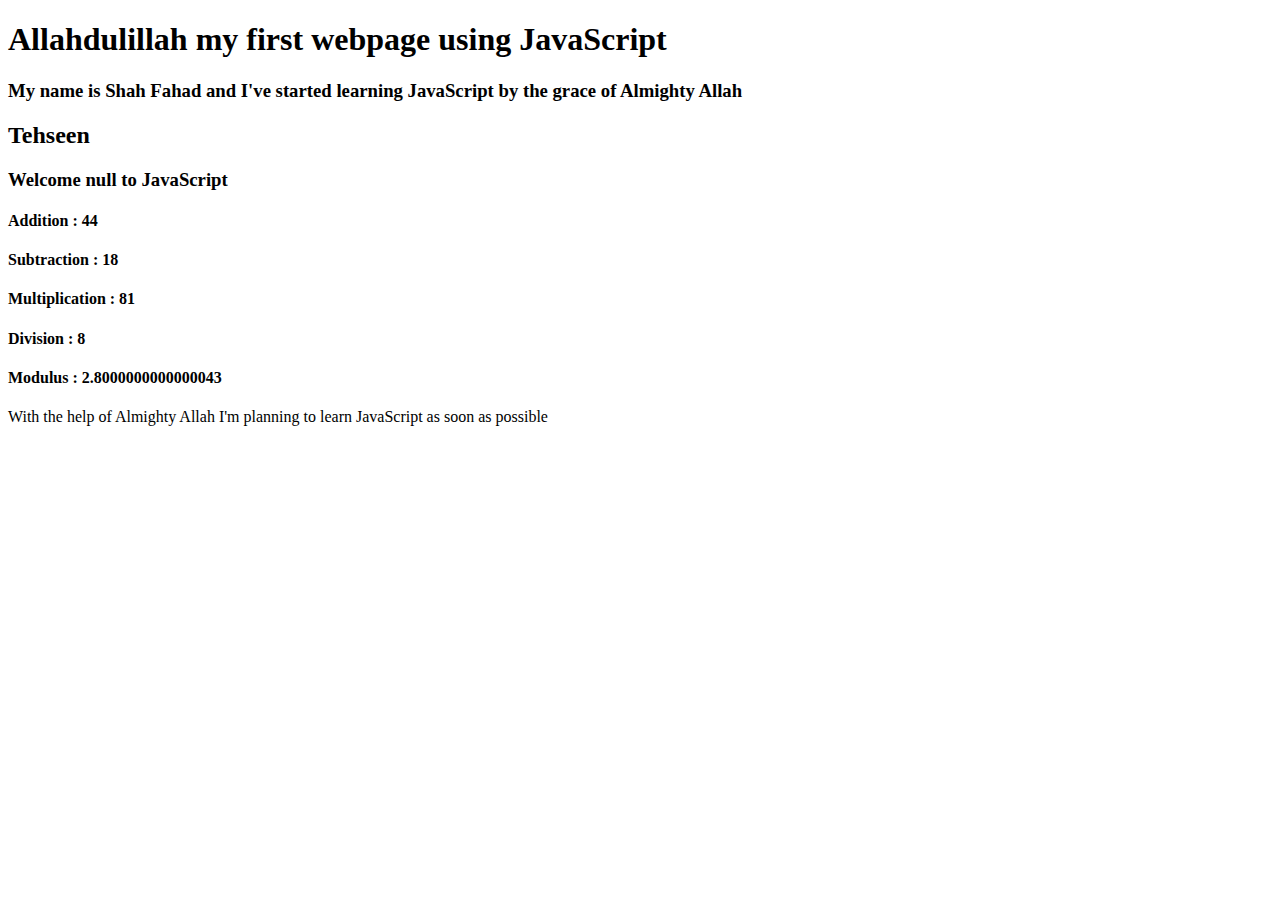
<file: 10th/index.html>
<!DOCTYPE html>
<html lang="en">
  <head>
    <meta charset="UTF-8" />
    <meta name="viewport" content="width=device-width, initial-scale=1.0" />
    <title>Introduction To JavaScript</title>
  </head>
  <body>
    <h1 id="heading">Introduction To JavaScript</h1>
    <h3 id="h3"></h3>

    <h2 id="h2"></h2>
    <h3 id="h4"></h3>

    <h4 id="addition"></h4>
    <h4 id="subtraction"></h4>
    <h4 id="multiplication"></h4>
    <h4 id="division"></h4>
    <h4 id="modulus"></h4>

    <script src="index.js"></script>
  </body>
</html>
</file>
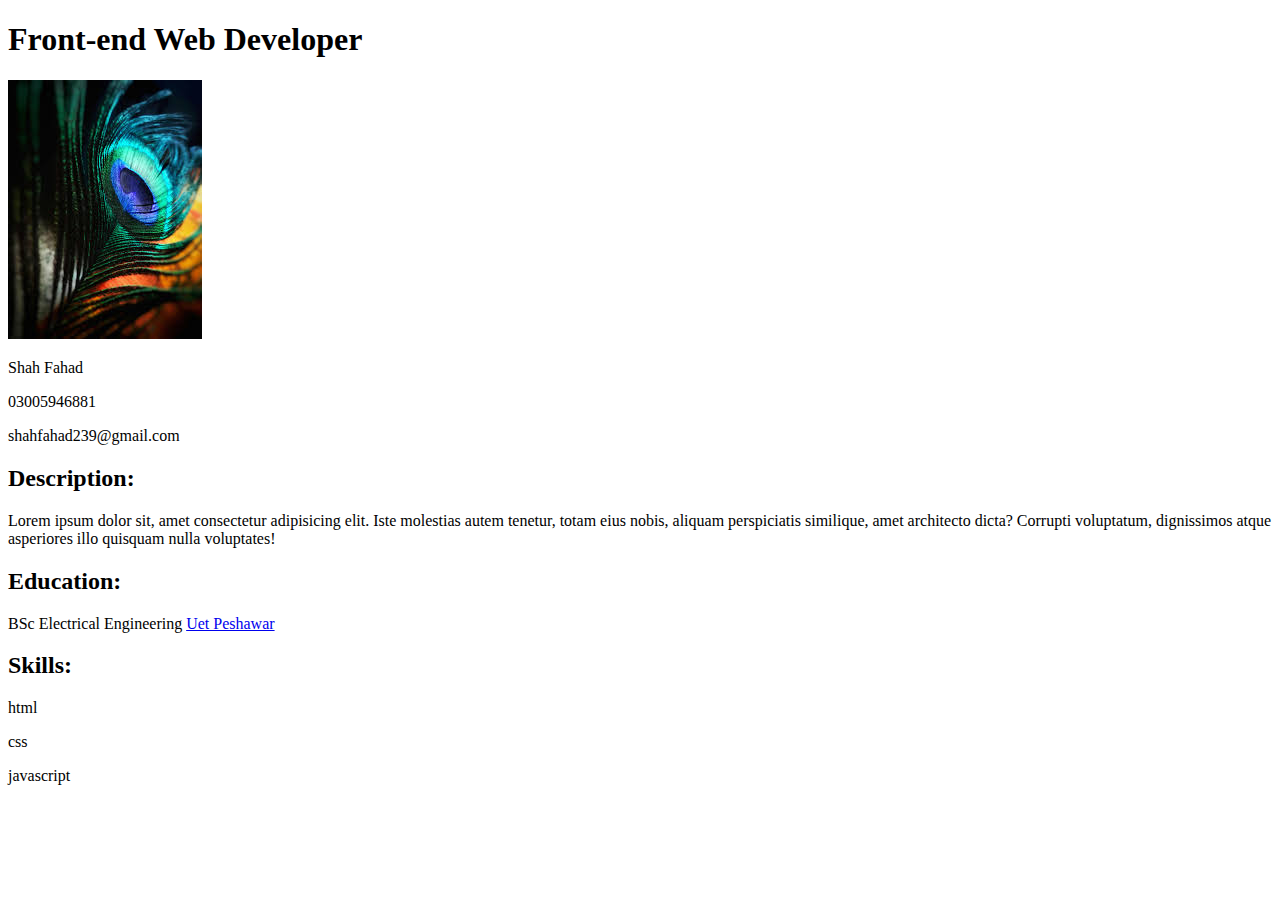
<file: 1st/index.html>
<!DOCTYPE html>
<html lang="en">
<head>
    <meta charset="UTF-8">
    <meta name="viewport" content="width=device-width, initial-scale=1.0">
    <title>My Resume</title>
   
</head>
<body>
    <h1>Front-end Web Developer</h1>
     <img src="[data-uri]" alt="Image Broken">
<p>Shah Fahad</p>
<p>03005946881</p>
<p>shahfahad239@gmail.com</p>
<h2>Description:</h2>
<p>Lorem ipsum dolor sit, amet consectetur adipisicing elit. Iste molestias autem tenetur, totam eius nobis, aliquam perspiciatis similique, amet architecto dicta? Corrupti voluptatum, dignissimos atque asperiores illo quisquam nulla voluptates!</p>
<h2>Education:</h2>
<p>BSc Electrical Engineering               <a href="https://www.uetpeshawar.edu.pk/" target="_blank">Uet Peshawar</a></p>
<h2>Skills:</h2>
<p>html</p>
<p>css</p>
<p>javascript</p>
</body>
</html>
</file>
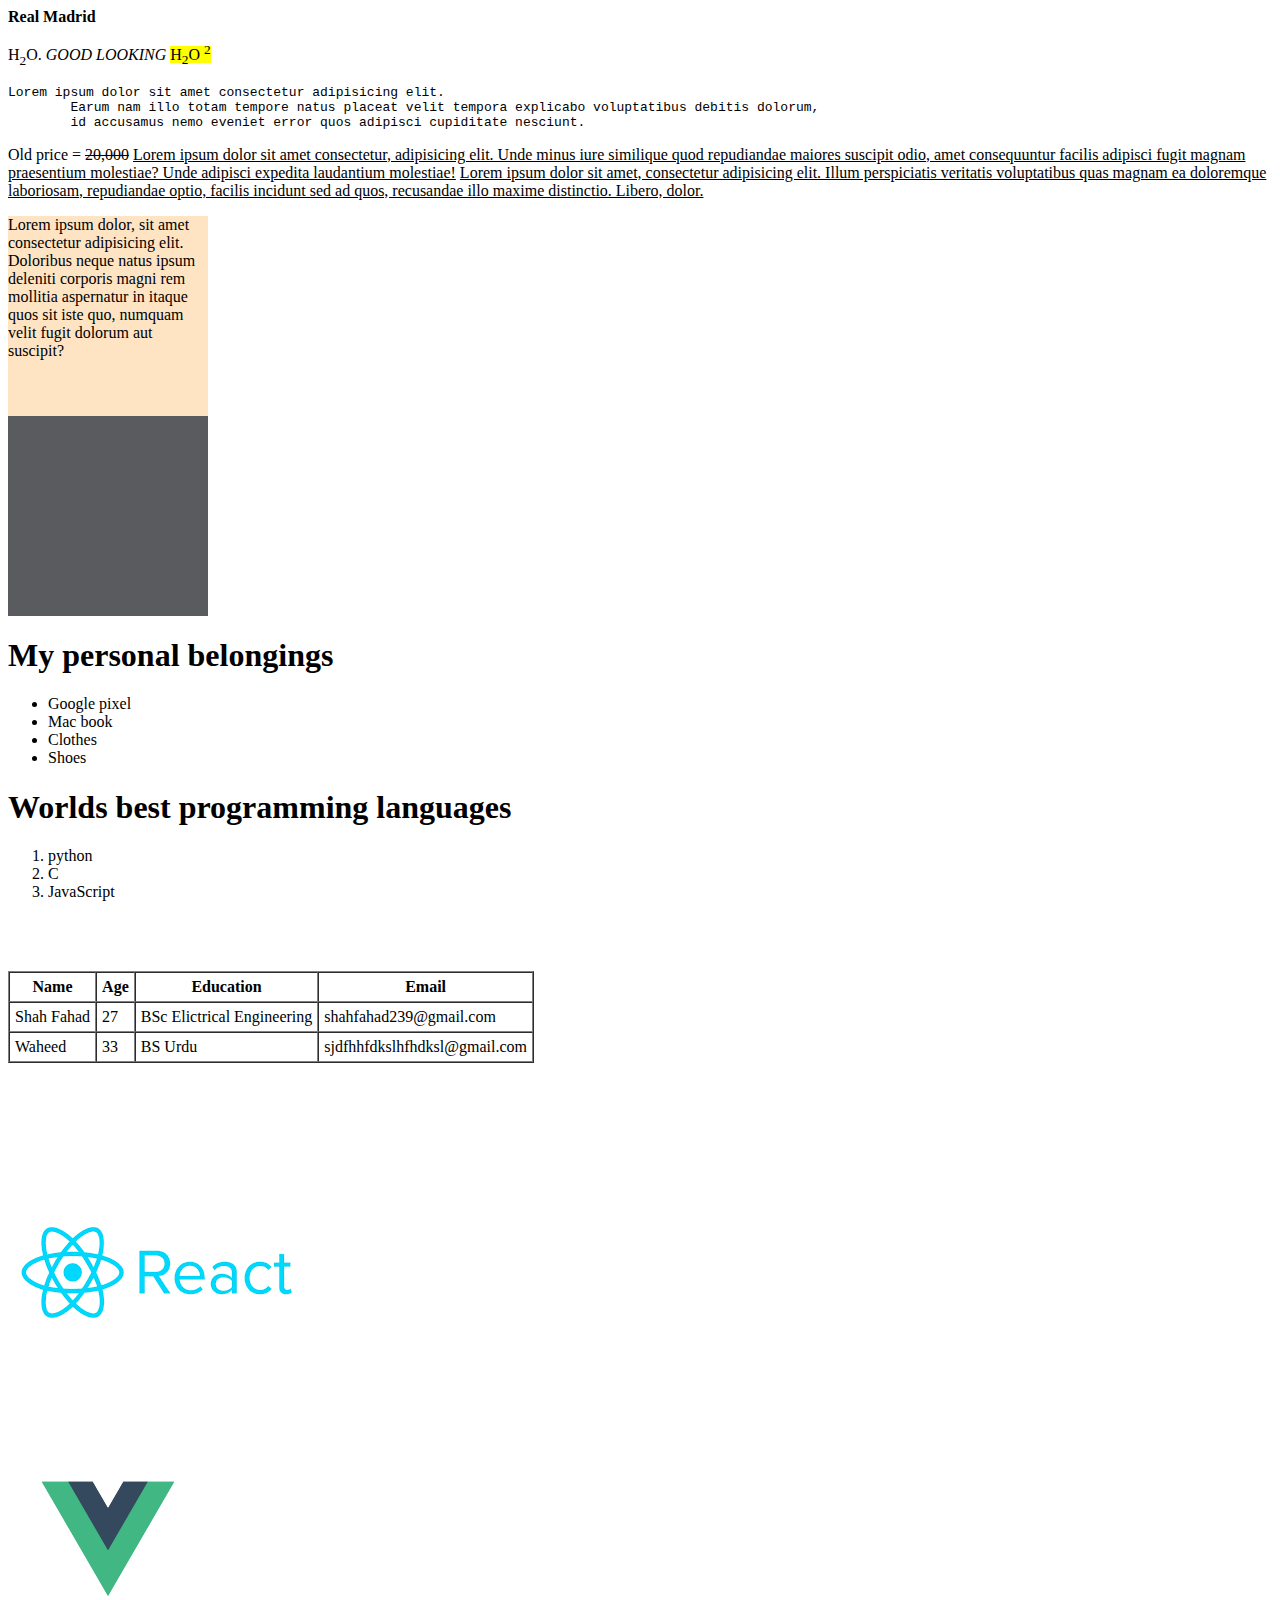
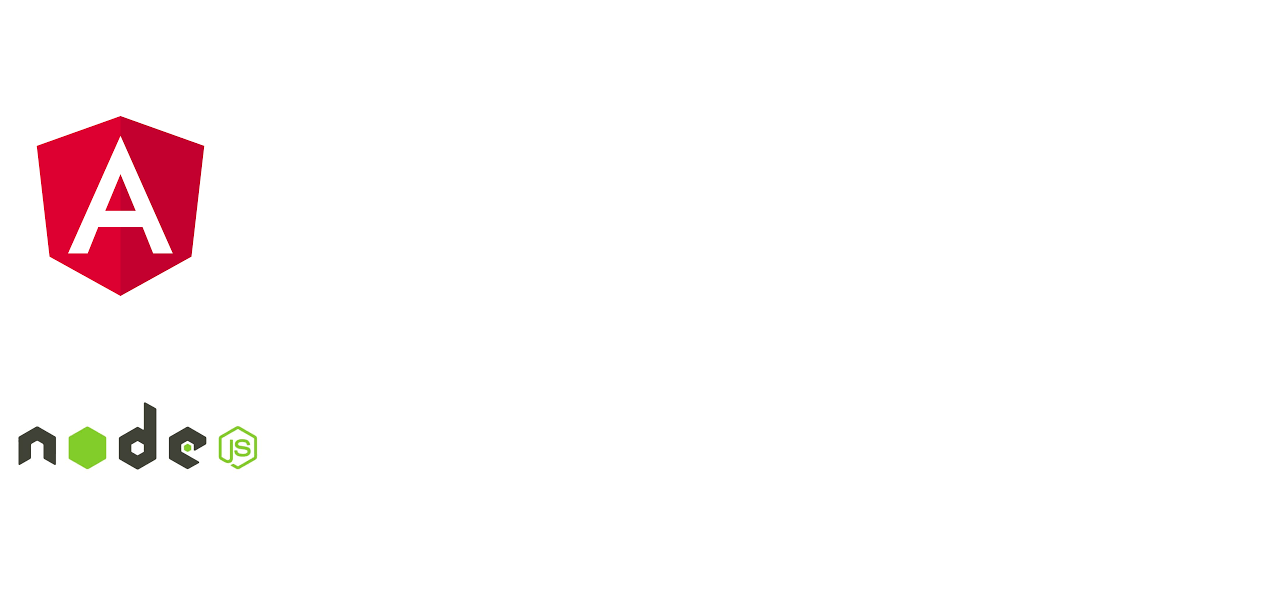
<file: 2nd/index.html>
<!DOCTYPE html>
<html lang="en">
<head>
    <meta charset="UTF-8">
    <meta name="viewport" content="width=device-width, initial-scale=1.0">
    <title>Document</title>
</head>
<body>
    <b>Real Madrid</b>
    <p>H<sub>2</sub>O. <i>GOOD LOOKING</i>
    <mark>H<sub>2</sub>O <sup>2</sup></mark></p>
    <p><pre>Lorem ipsum dolor sit amet consectetur adipisicing elit. 
        Earum nam illo totam tempore natus placeat velit tempora explicabo voluptatibus debitis dolorum, 
        id accusamus nemo eveniet error quos adipisci cupiditate nesciunt.</pre></p>
        <p>Old price = <del>20,000</del> <ins>Lorem ipsum dolor sit amet consectetur, adipisicing elit. Unde minus iure similique quod repudiandae maiores suscipit odio, amet consequuntur facilis adipisci fugit magnam praesentium molestiae? Unde adipisci expedita laudantium molestiae!</ins>
        <u>Lorem ipsum dolor sit amet, consectetur adipisicing elit. Illum perspiciatis veritatis voluptatibus quas magnam ea doloremque laboriosam, repudiandae optio, facilis incidunt sed ad quos, recusandae illo maxime distinctio. Libero, dolor.</u></p>
        <div style="background-color: bisque; height: 200px; width: 200px; ">
            <p>Lorem ipsum dolor, sit amet consectetur adipisicing elit. Doloribus neque natus ipsum deleniti corporis magni rem mollitia aspernatur in itaque quos sit iste quo, numquam velit fugit dolorum aut suscipit?</p>

        </div>
        <div style="background-color: rgb(90, 91, 95); height:200px ; width: 200px;">

        </div>
        <h1>My personal belongings</h1>
        <ul>
            <li>Google pixel</li>
            <li>Mac book</li>
            <li>Clothes</li>
            <li>Shoes</li>
        </ul>
        <h1>
            Worlds best programming languages
        </h1>
        <ol>
            <li>python</li>
            <li>C</li>
            <li>JavaScript</li>
        </ol>
        <br><br><br>
<table border="1px" cellspacing="0" cellpadding="5px">
    <thead>
        <tr>
            
      <th>Name</th>
      <th>Age</th>
      <th>Education</th>
      <th>Email</th>
    
        </tr>
    </thead >
    <tr>
    
        
       <td>Shah Fahad</td> 
       <td>27</td> 
       <td>BSc Elictrical Engineering</td> 
       <td>shahfahad239@gmail.com</td> 
        

    
    </tr>

    <tr>
        <td>Waheed</td>
        <td>33</td>
        <td>BS Urdu</td>
        <td>sjdfhhfdkslhfhdksl@gmail.com</td>
    </tr>
</table>







        <br><br><br><br><br><br><br>

        <div style="width: 250px; height: 250px;">
            <a href="https://react.dev">
           <img src="[data-uri]" alt="react">
           </a>
        
        </div>
        <div style="width: 250px; height: 250px;">
            <img src="[data-uri]" alt="">
        </div>
        <div style="width: 250px; height: 250px;">
            <img src="[data-uri]" alt="">
        </div>
        <div style="height: 250px; width:250px ;">
           <img src="[data-uri]" alt="">
        </div>
</body>
</html>
</file>
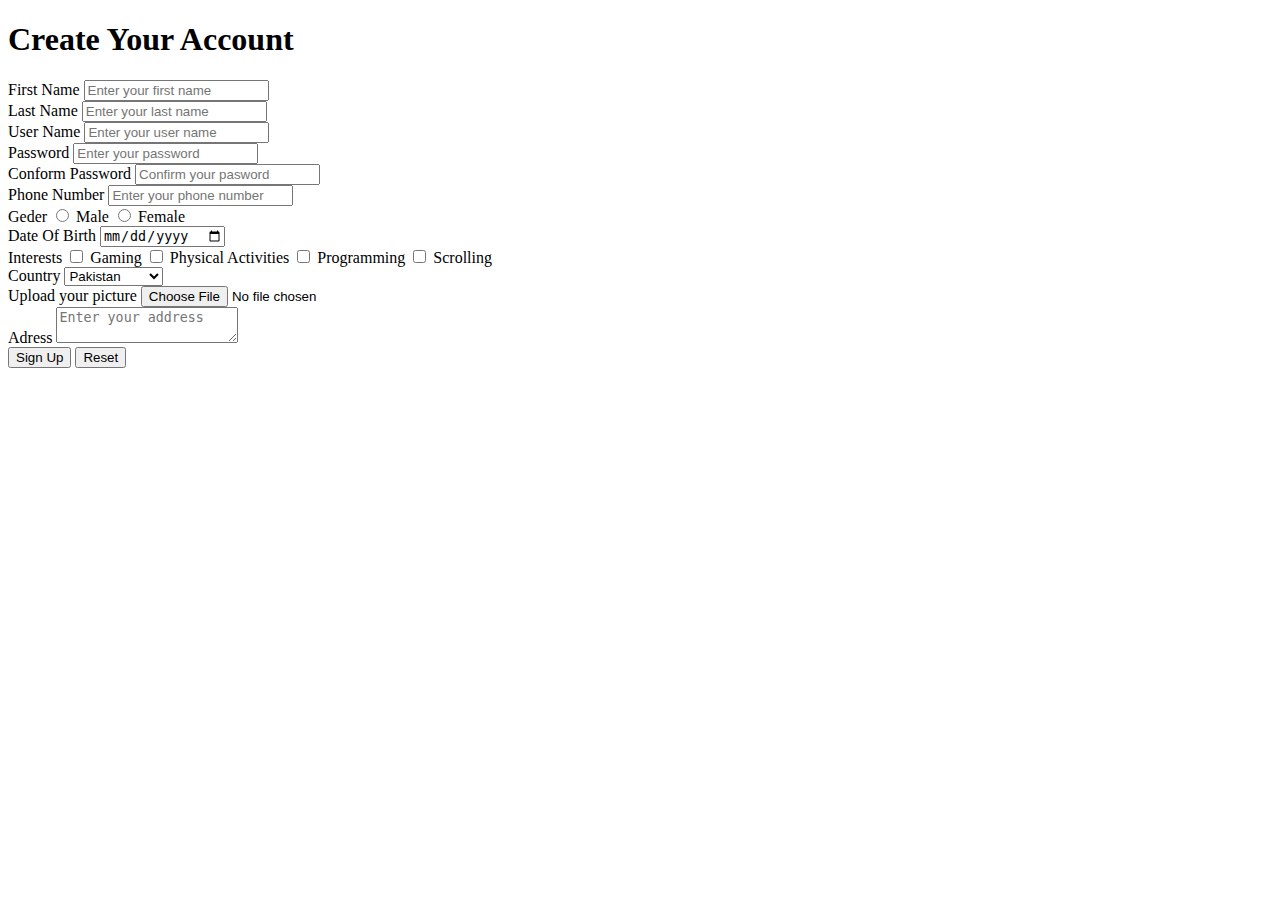
<file: 3rd/index.html>
<!DOCTYPE html>
<html lang="en">
<head>
    <meta charset="UTF-8">
    <meta name="viewport" content="width=device-width, initial-scale=1.0">
    <title>3rd Practice Project</title>
</head>
<body>
    <h1>Create Your Account</h1>
<form action="">
    <div>
        <label for="">First Name</label>
        <input type="text" name="first name" id="first name" placeholder="Enter your first name ">
    </div>
    <div>
        <label for="last name">Last Name</label>
        <input type="text" name="last name" id="last name" placeholder="Enter your last name">
    </div>
    <div>
        <label for="user name">User Name</label>
        <input type="text" name="user name" id="user name" placeholder="Enter your user name">
    </div>
    <div>
        <label for="password">Password</label>
        <input type="password" name="password" id="password" placeholder="Enter your password">
    </div>
    <div>
        <label for="confirm password">Conform Password</label>
        <input type="password" name="confirm password" id="confirm password" placeholder="Confirm your pasword">
    </div>
    <div>
        <label for="number">Phone Number</label>
        <input type="number" name="number" id="number" placeholder="Enter your phone number">
    </div>
    <div>
        <label for="gender">Geder</label>
        <input type="radio" name="gender" id="gender"> <label for="">Male</label>
        <input type="radio" name="gender" id="gender"> <label for="">Female</label>
    </div>
    <div>
        <label for="dob">Date Of Birth</label>
        <input type="date" name="dob" id="dob">
    </div>
    <div>
        <label for="interest">Interests</label>
        <input type="checkbox" name="interest" id="interest"> <label for="">Gaming</label>
         <input type="checkbox" name="interest" id="interest"> <label for="">Physical Activities</label>
          <input type="checkbox" name="interest" id="interest"> <label for="">Programming</label>
           <input type="checkbox" name="interest" id="interest"> <label for="">Scrolling</label>
    </div>
    <div>
        <label for="country">Country</label>
        <select name="country" id="counrty">
            <option value="">Pakistan</option>
            <option value="">Turkey</option>
            <option value="">Saudi Arabia</option>
            <option value="">Palestine</option>
            <option value="">Kuwait</option>
        </select>
    </div>
    <div>
        <label for="profile pic">Upload your picture</label>
        <input type="file" name="profile pic" id="profile pic">
    </div>
    <div>
        <label for="adress">Adress</label>
        <textarea name="address" id="address" placeholder="Enter your address"></textarea>
    </div>

    <button value="submit">Sign Up</button>
    <input type="reset" value="Reset">
    </form>
</body>
</html>
</file>
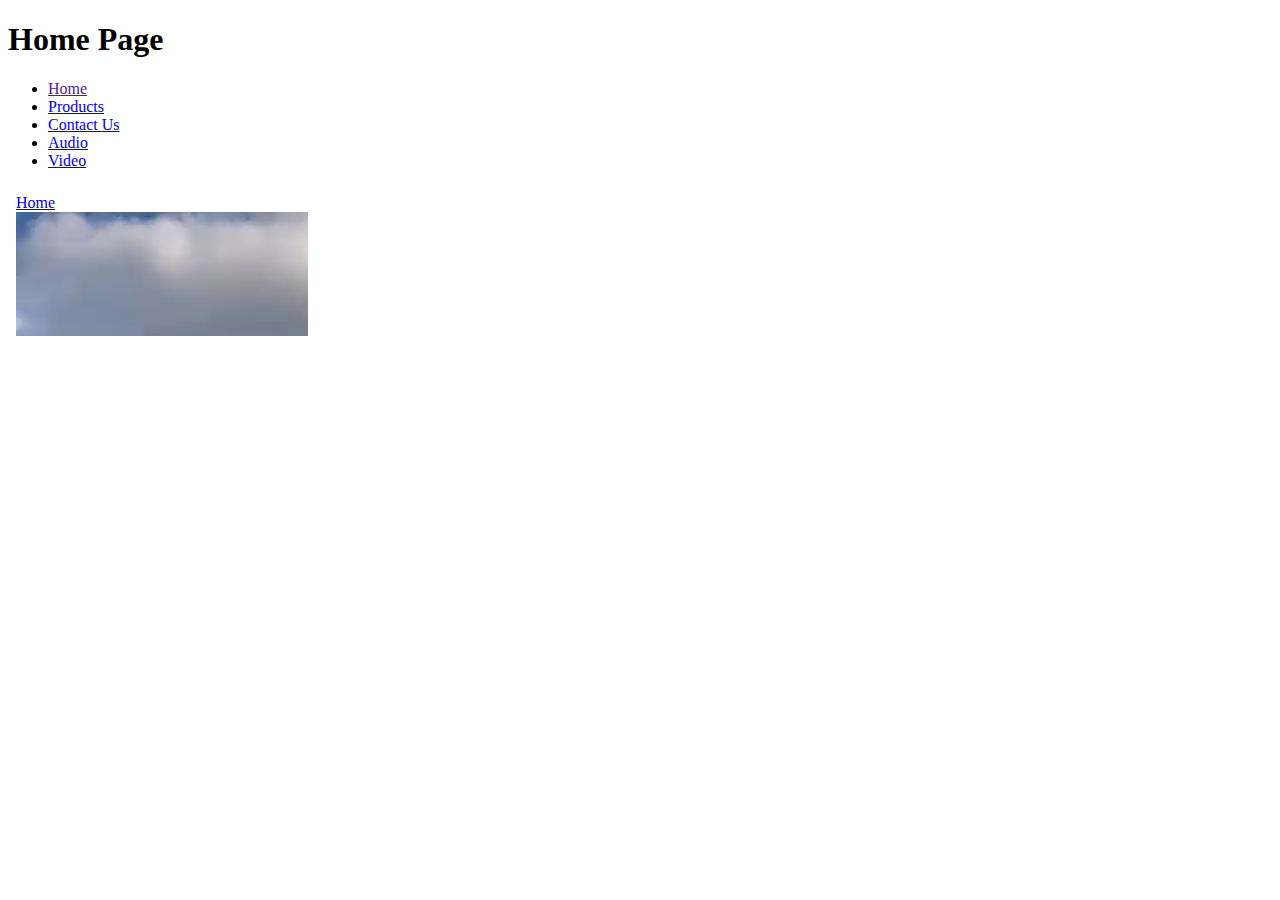
<file: 4th/index.html>
<!DOCTYPE html>
<html lang="en">
<head>
    <meta charset="UTF-8">
    <meta name="viewport" content="width=device-width, initial-scale=1.0">
    <title>Html tags</title>
</head>
<body>
    <h1>Home Page</h1>

    <ul>
        <li><a href="">Home</a></li>
        <li><a href="product.html">Products</a></li>
        <li><a href="Contact.html">Contact Us</a></li>
        <li><a href="audio.html">Audio</a></li>
        <li><a href="video.html">Video</a></li>
    </ul>

    <iframe src="video.html" frameborder="0"></iframe>

</body>
</html>
</file>
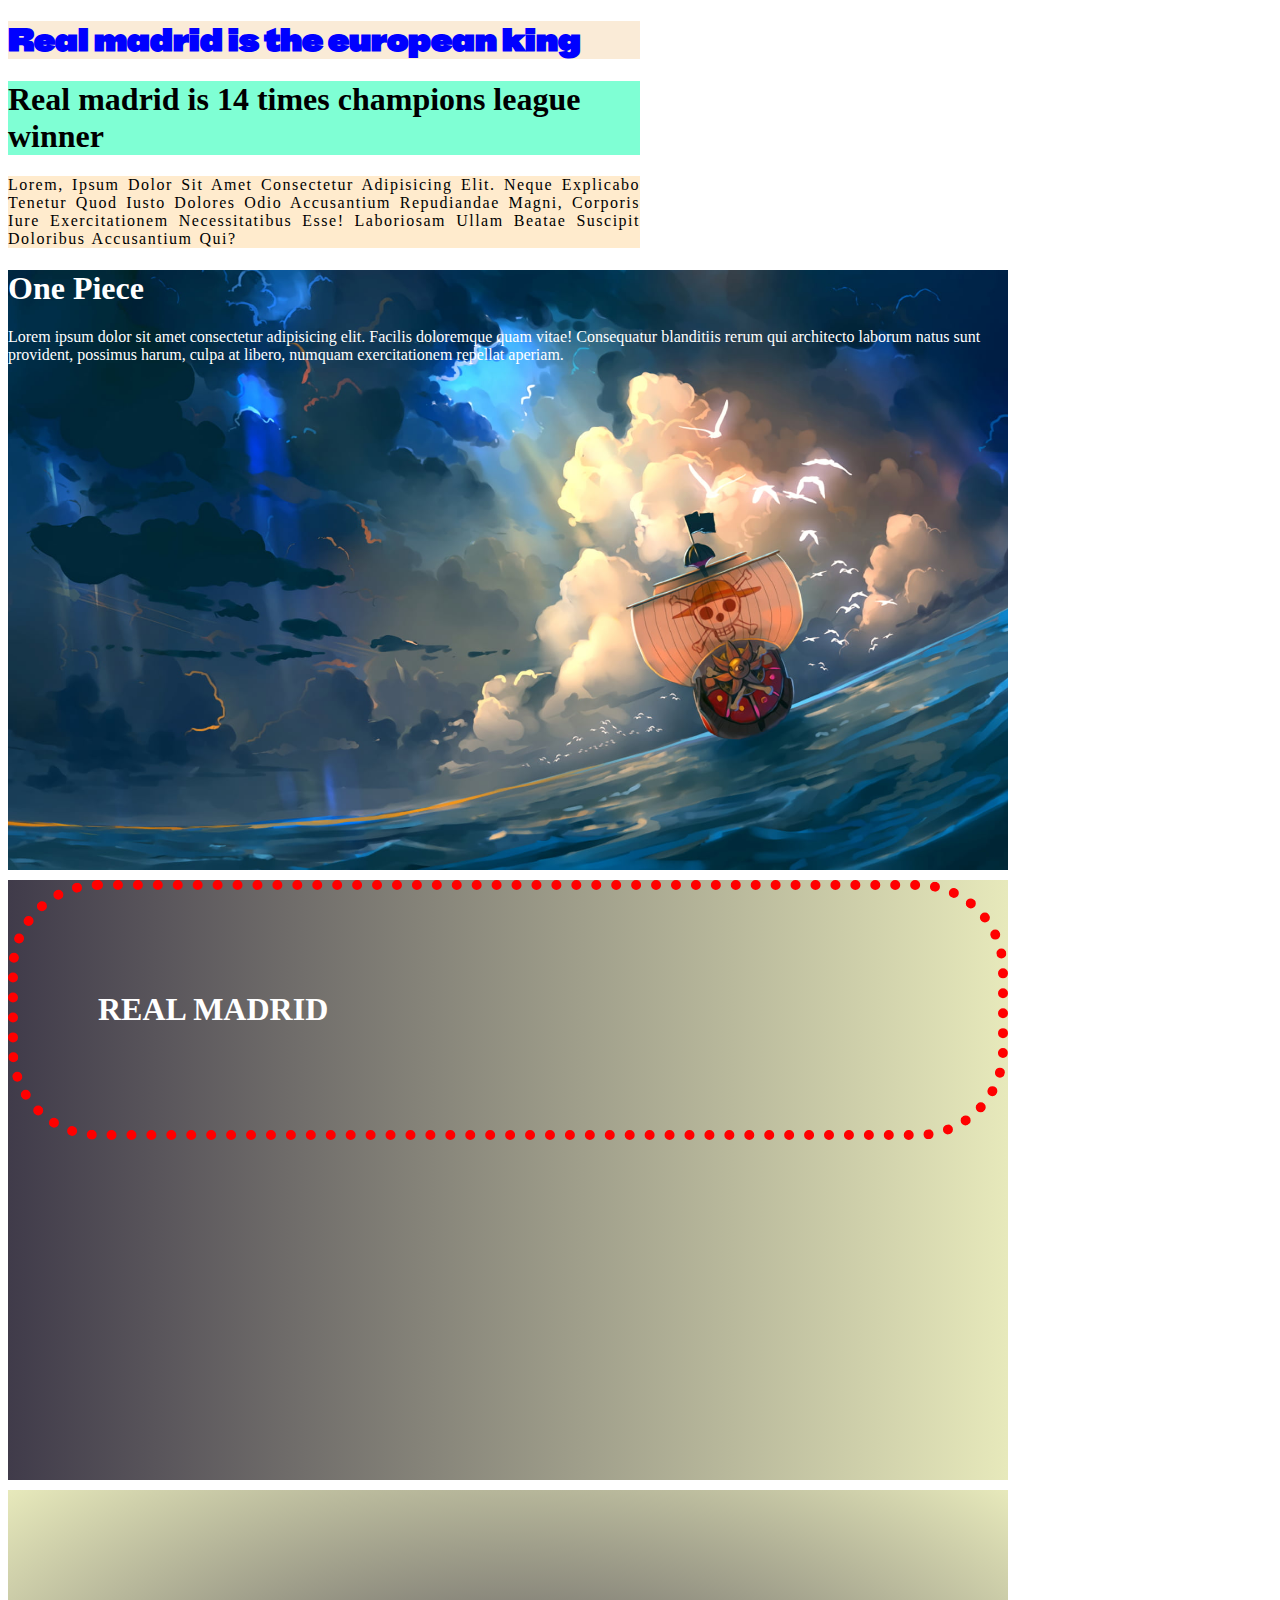
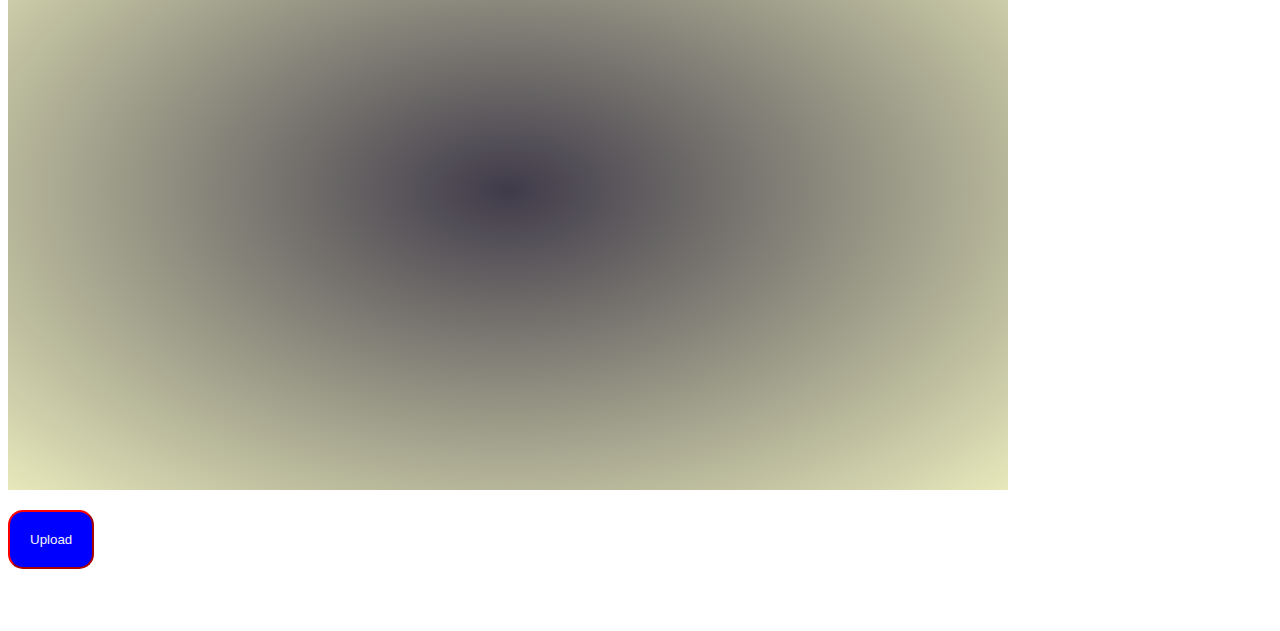
<file: 5th/index.html>
<!DOCTYPE html>
<html lang="en">
<head>
    <meta charset="UTF-8">
    <meta name="viewport" content="width=, initial-scale=1.0">
    <title>Document</title>
    <style>
        #h1{
            background-color: antiquewhite;
            width: 50%;
            color: blue;
            font-family: BBH Sans Hegarty;
        }
        .p1{
            background-color: blanchedalmond;
            width: 50%;
            text-align: justify;
            text-decoration: dotted;
            word-spacing: 1.5px;
            letter-spacing: 1.5px;
            text-transform: capitalize;

        }
      
    </style>
    <link rel="stylesheet" href="https://fonts.googleapis.com/css?family=BBH Sans Hegarty">
    <link rel="stylesheet" href="CSS/style.css">
</head>
<body>
    <h1 id="h1">Real madrid is the european king</h1>
    <h1 id="h2">Real madrid is 14 times champions league winner</h1>
    <p class="p1">Lorem, ipsum dolor sit amet consectetur adipisicing elit. Neque explicabo tenetur quod iusto dolores odio accusantium repudiandae magni, corporis iure exercitationem necessitatibus esse! Laboriosam ullam beatae suscipit doloribus accusantium qui?</p>
    <div id="container1">
        <h1>One Piece</h1>
        <p>Lorem ipsum dolor sit amet consectetur adipisicing elit. Facilis doloremque quam vitae! Consequatur blanditiis rerum qui architecto laborum natus sunt provident, possimus harum, culpa at libero, numquam exercitationem repellat aperiam.</p>
    </div>
    <div id="container2">
        <div id="container4"><h1 id="sub h1">REAL MADRID</h1></div>


    </div>
    <div id="container3"></div>
    <button id="btn">Upload</button>
    <br><br><br><br>
</body>
</html>
</file>
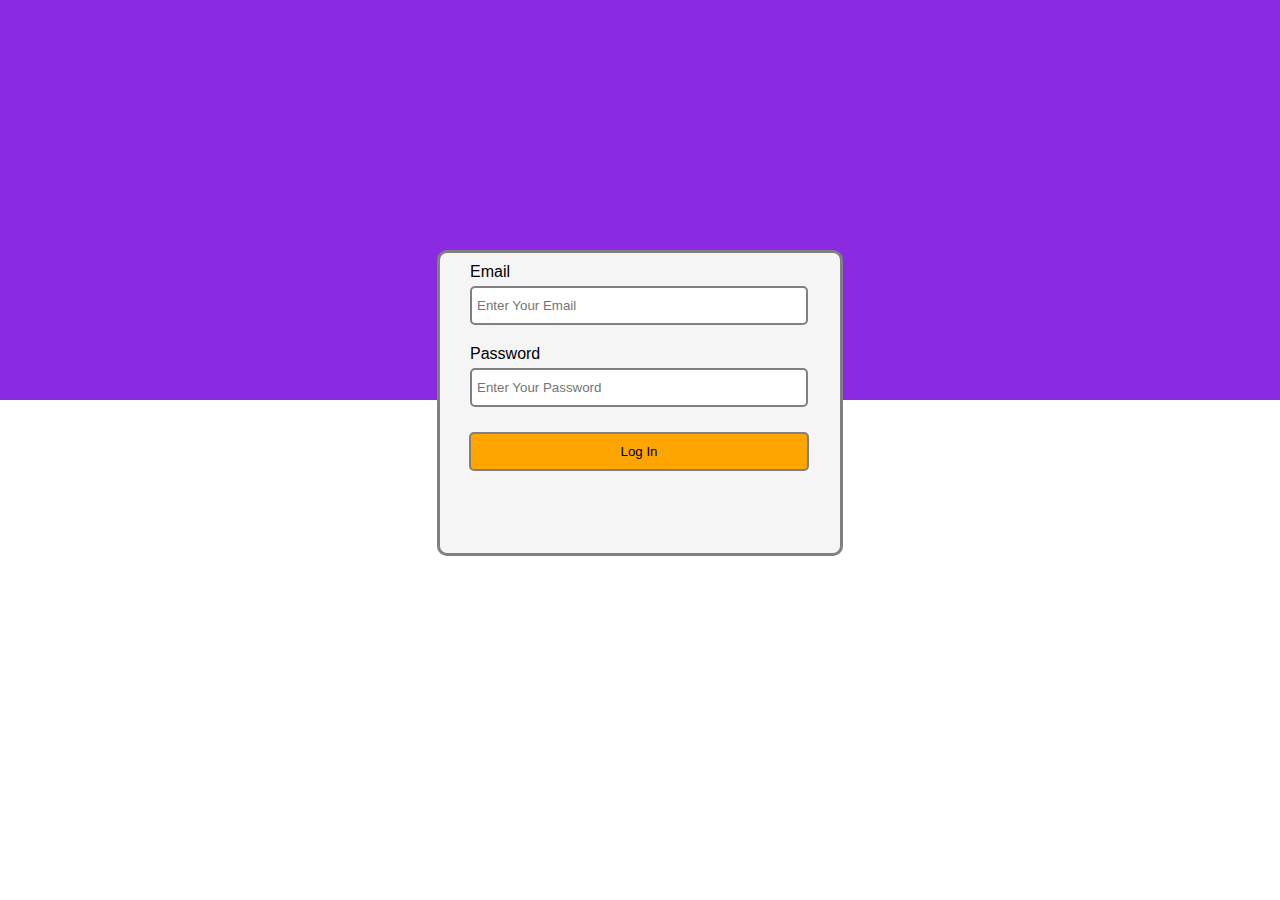
<file: 6th/index.html>
<!DOCTYPE html>
<html lang="en">
<head>
    <meta charset="UTF-8">
    <meta name="viewport" content="width=device-width, initial-scale=1.0">
    <title>CSS Positions</title>
    <link rel="stylesheet" href="style.css">
</head>
<body>

    <div id="con"></div>
    <form action="" id="form">
        <div id="con1">
            <label for="email">Email</label><br>
            <input type="email" name="email" id="email" placeholder="Enter Your Email">
        </div>
        <div id="con2">
            <label for="password">Password</label><br>
            <input type="password" name="password" id="password" placeholder="Enter Your Password">
        </div>
        <button>Log In</button>
    </form>
    
</body>
</html>
</file>
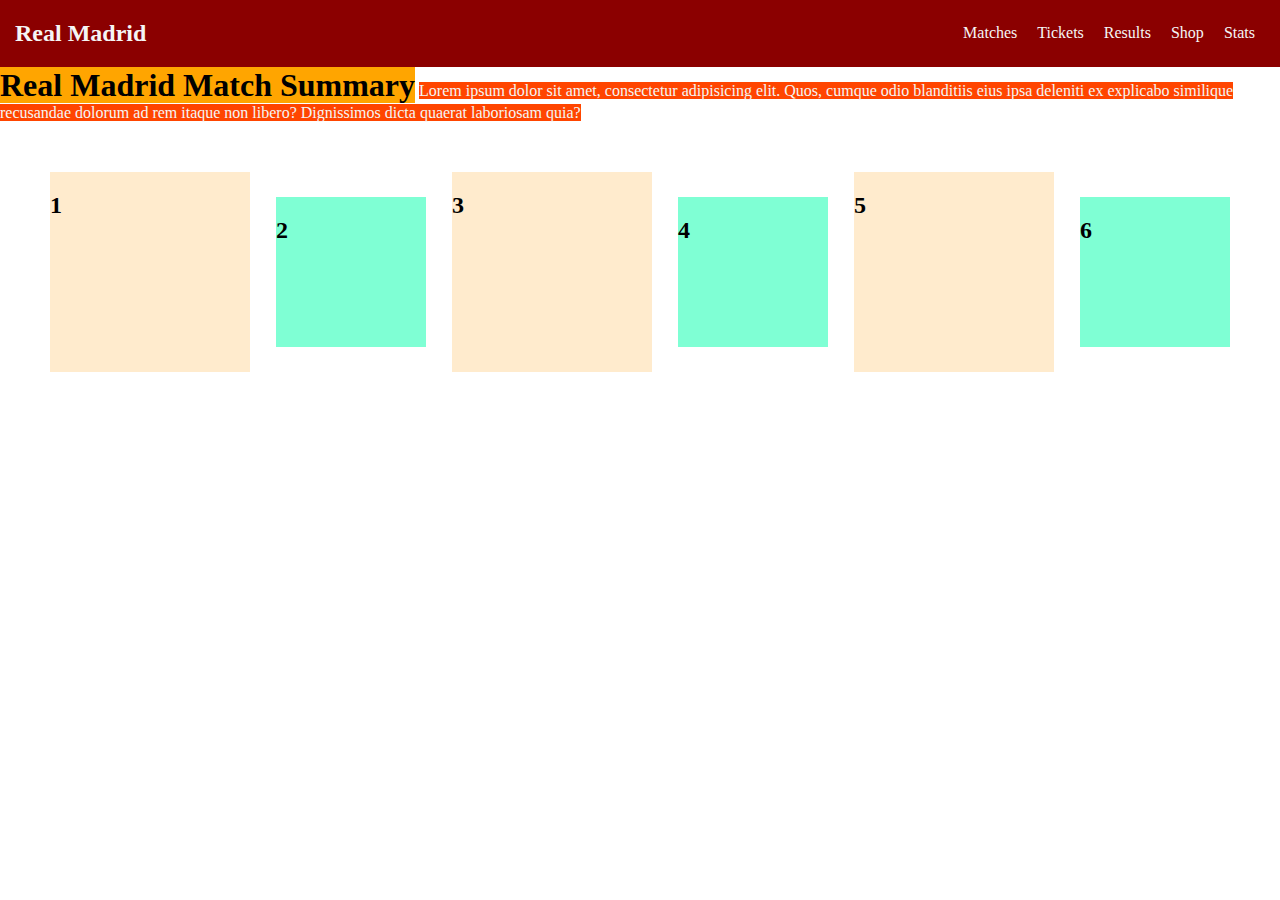
<file: 7th/index.html>
<!DOCTYPE html>
<html lang="en">
<head>
    <meta charset="UTF-8">
    <meta name="viewport" content="width=device-width, initial-scale=1.0">
    <title>CSS display Properties </title>
    <style>
        body {
            margin: 0;
        }
        h1 {background-color: orange;
            display: inline;
           }
        p {
            background-color: orangered;
            color: whitesmoke;
            display: inline;
        }
        .cont {
           margin: 50px;
            display: flex;
            gap: 10px;
            align-items: center;
         justify-content: space-between;
        }
        .div1 {
            background-color: blanchedalmond;
            width: 200px;
            height: 200px;
        }
        .div2 {
            background-color: aquamarine;
            width: 150px;
            height: 150px;
        }
        .navbar {
            display: flex;
            gap: 10px;
            align-items: center;
            justify-content: space-between;
            color: whitesmoke;
            background-color: darkred;
        }
        .navbar a {
            color: whitesmoke;
            margin: 10px;
            text-decoration: none;
        }
       .navbar a:hover{
            color: orange;
        }
        
       
    </style>
</head>
<body>
    <div class="navbar">
        <div style="margin-left: 15px;"><h2>Real Madrid</h2></div>
        <div style="margin-right: 15px;"><a href="https://www.google.com/search?q=real+madrid&rlz=1C5CHFA_enPK1184PK1184&oq=real+&gs_lcrp=[base64]&sourceid=chrome&ie=UTF-8#sie=t;/m/06l22;2;/m/09gqx;bs;hd;;;;2025-10-22T19:00:00Z">Matches</a><a href="">Tickets</a><a href="">Results</a><a href="">Shop</a><a href="">Stats</a></div>
    </div>
   
    <div class="p1">
    <h1>Real Madrid Match Summary</h1>
    <p>Lorem ipsum dolor sit amet, consectetur adipisicing elit. Quos, cumque odio blanditiis eius ipsa deleniti ex explicabo similique recusandae dolorum ad rem itaque non libero? Dignissimos dicta quaerat laboriosam quia?</p>
    </div>
    <div class="cont">
    <div class="div1"><h2>1</h2></div>
    <div class="div2"><h2>2</h2></div>
    <div class="div1"><h2>3</h2></div>
    <div class="div2"><h2>4</h2></div>
    <div class="div1"><h2>5</h2></div>
    <div class="div2"><h2>6</h2></div>
    </div>
</body>
</html>
</file>
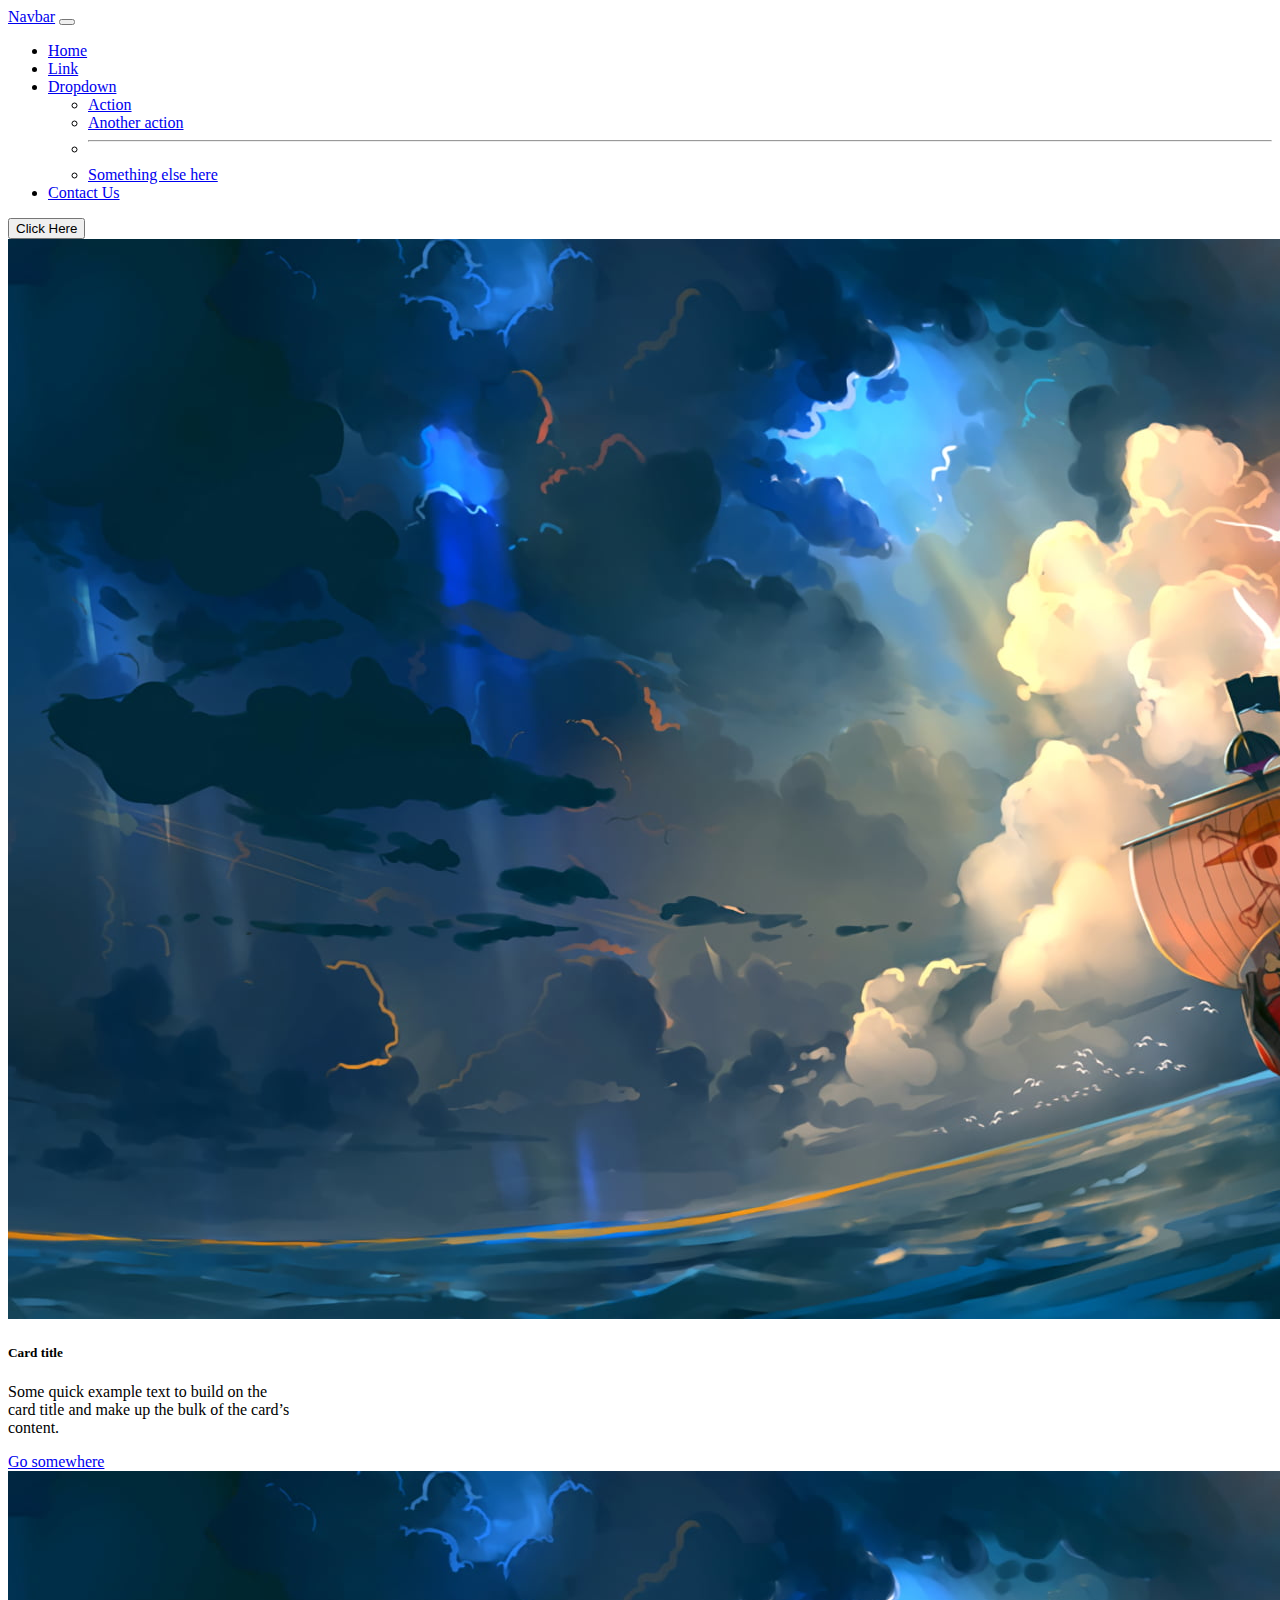
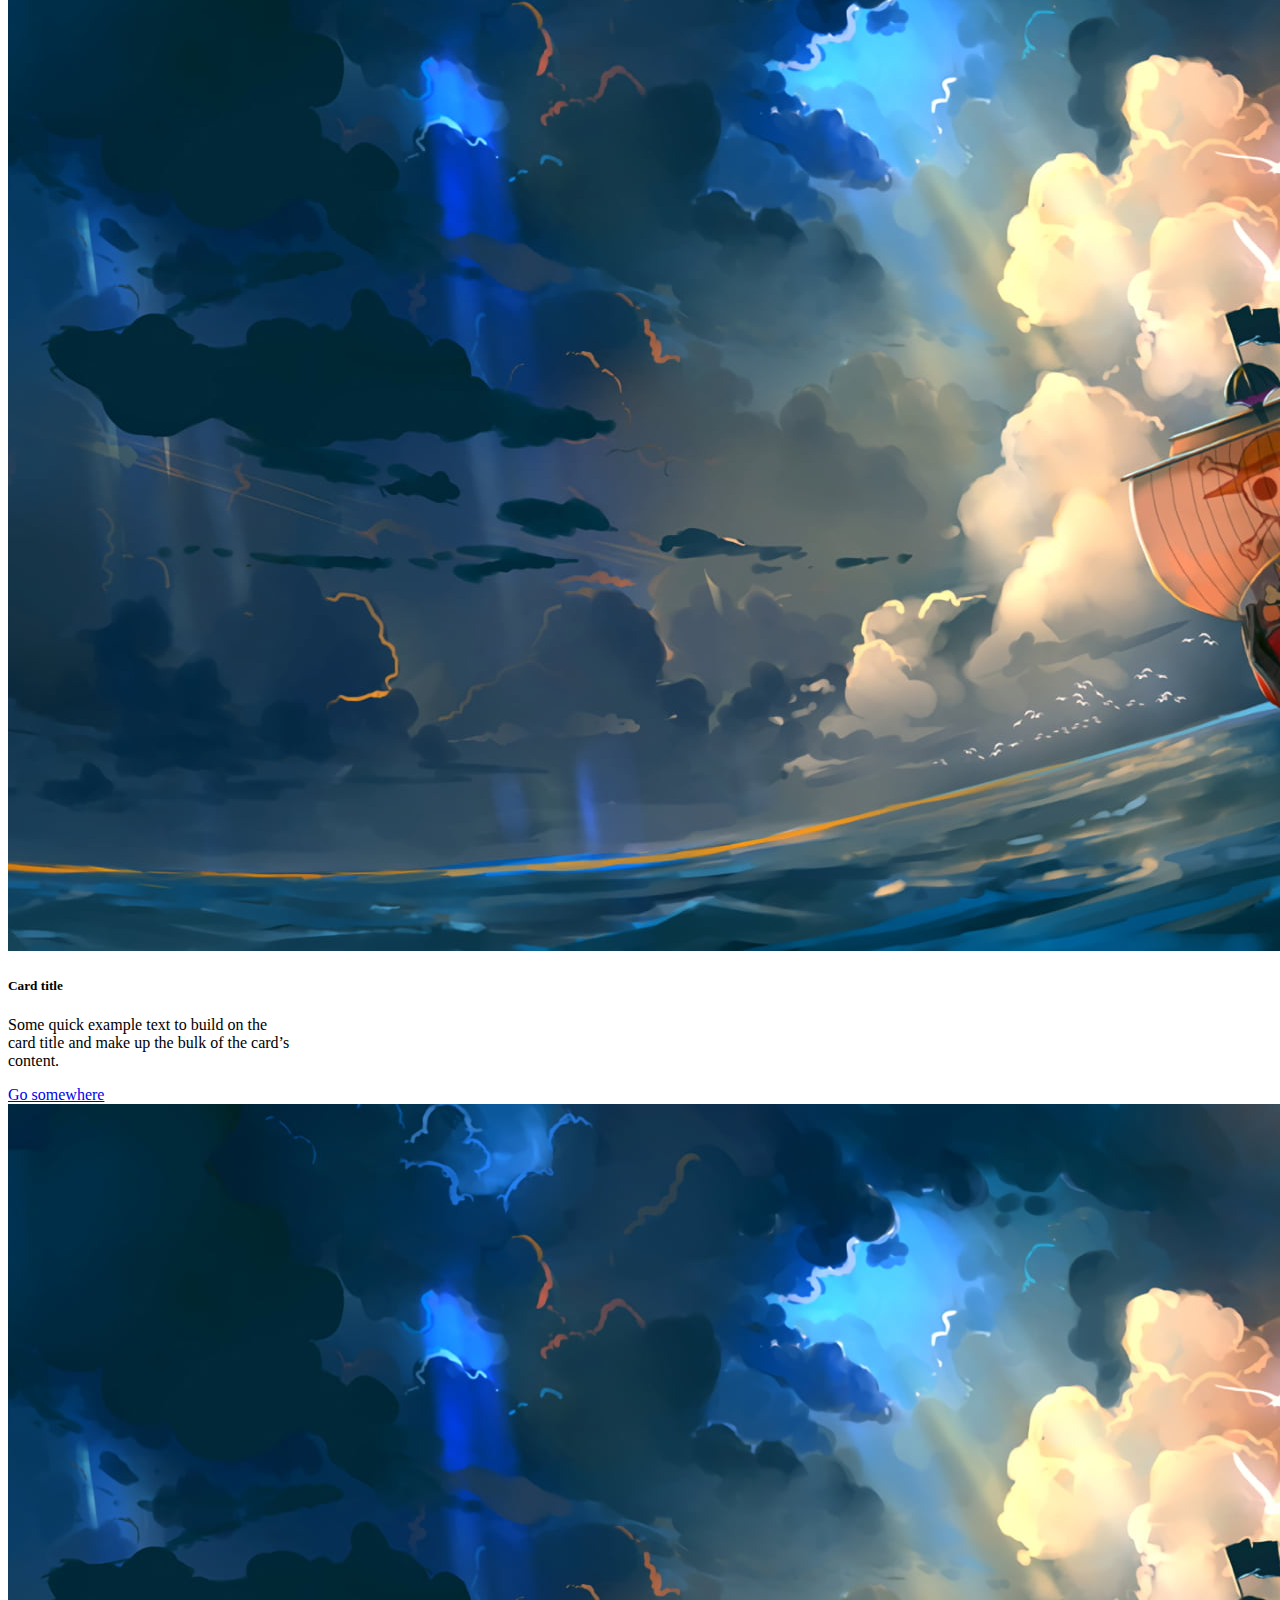
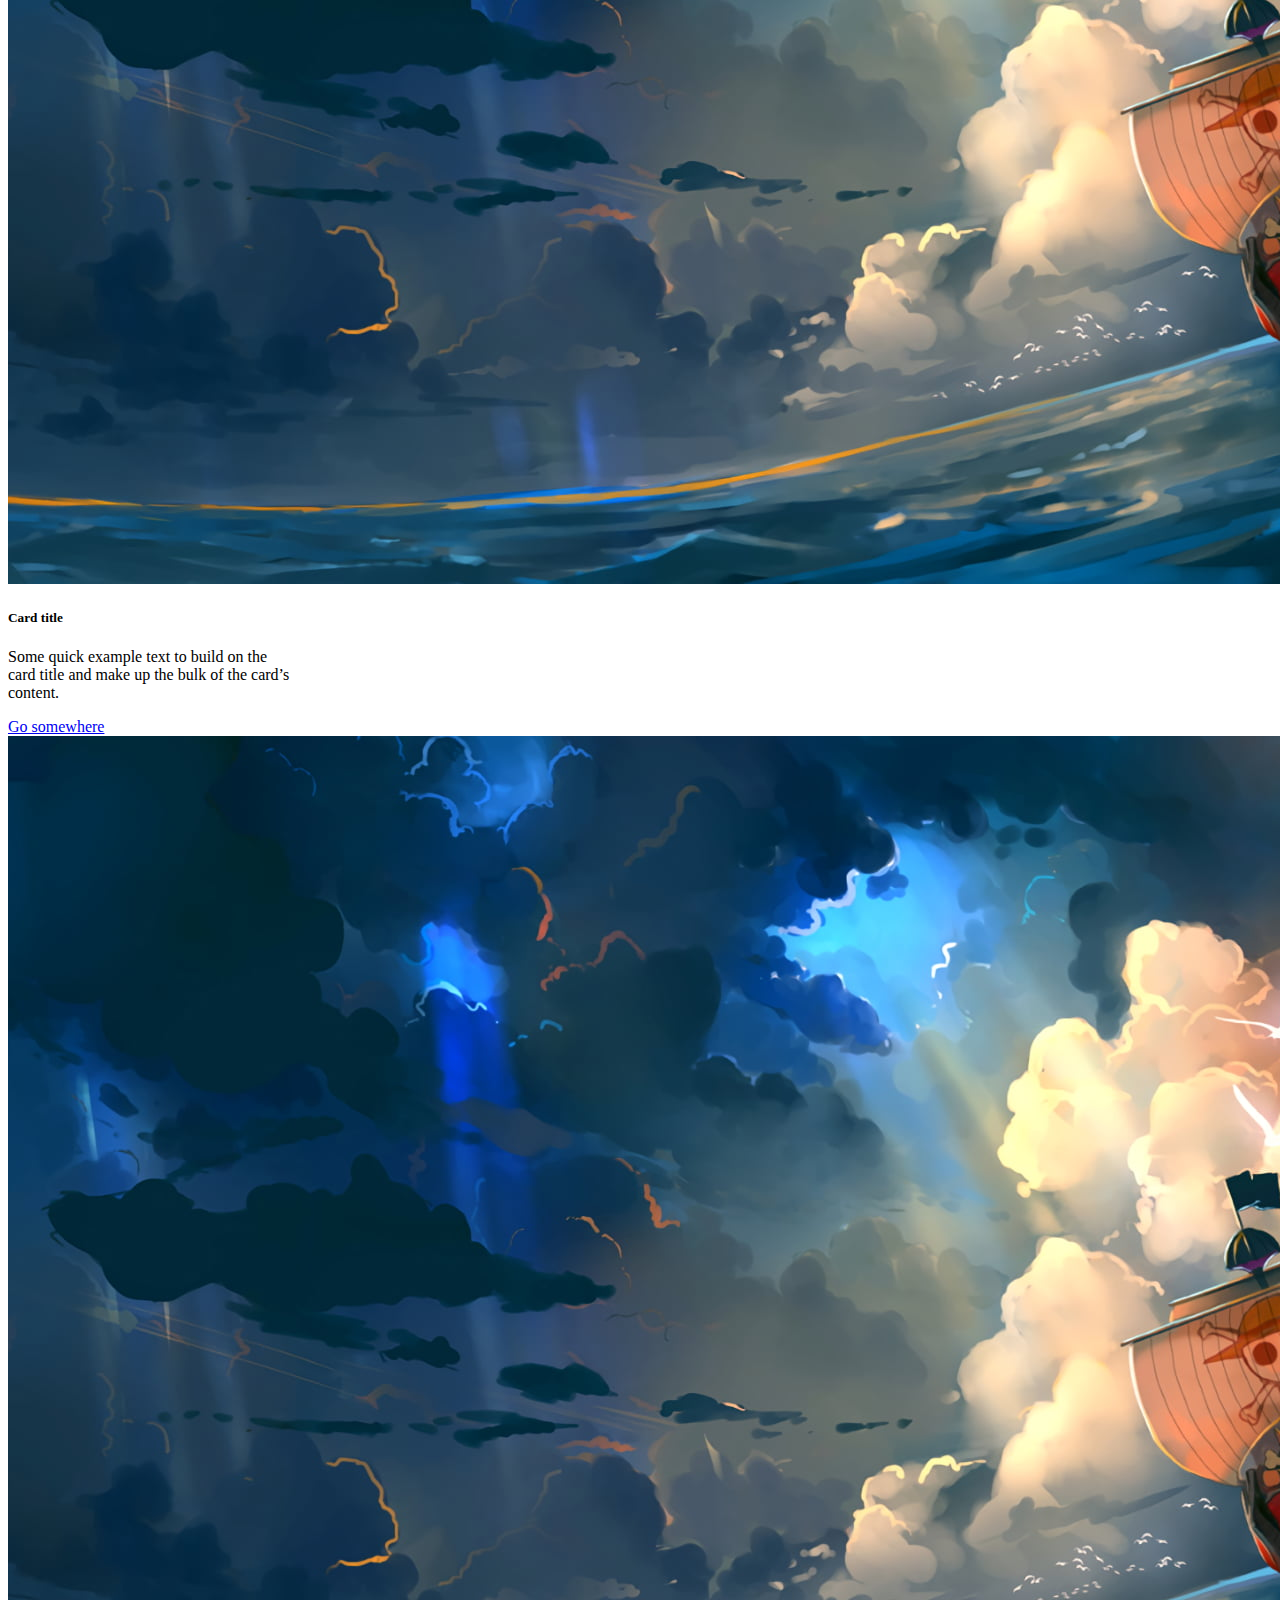
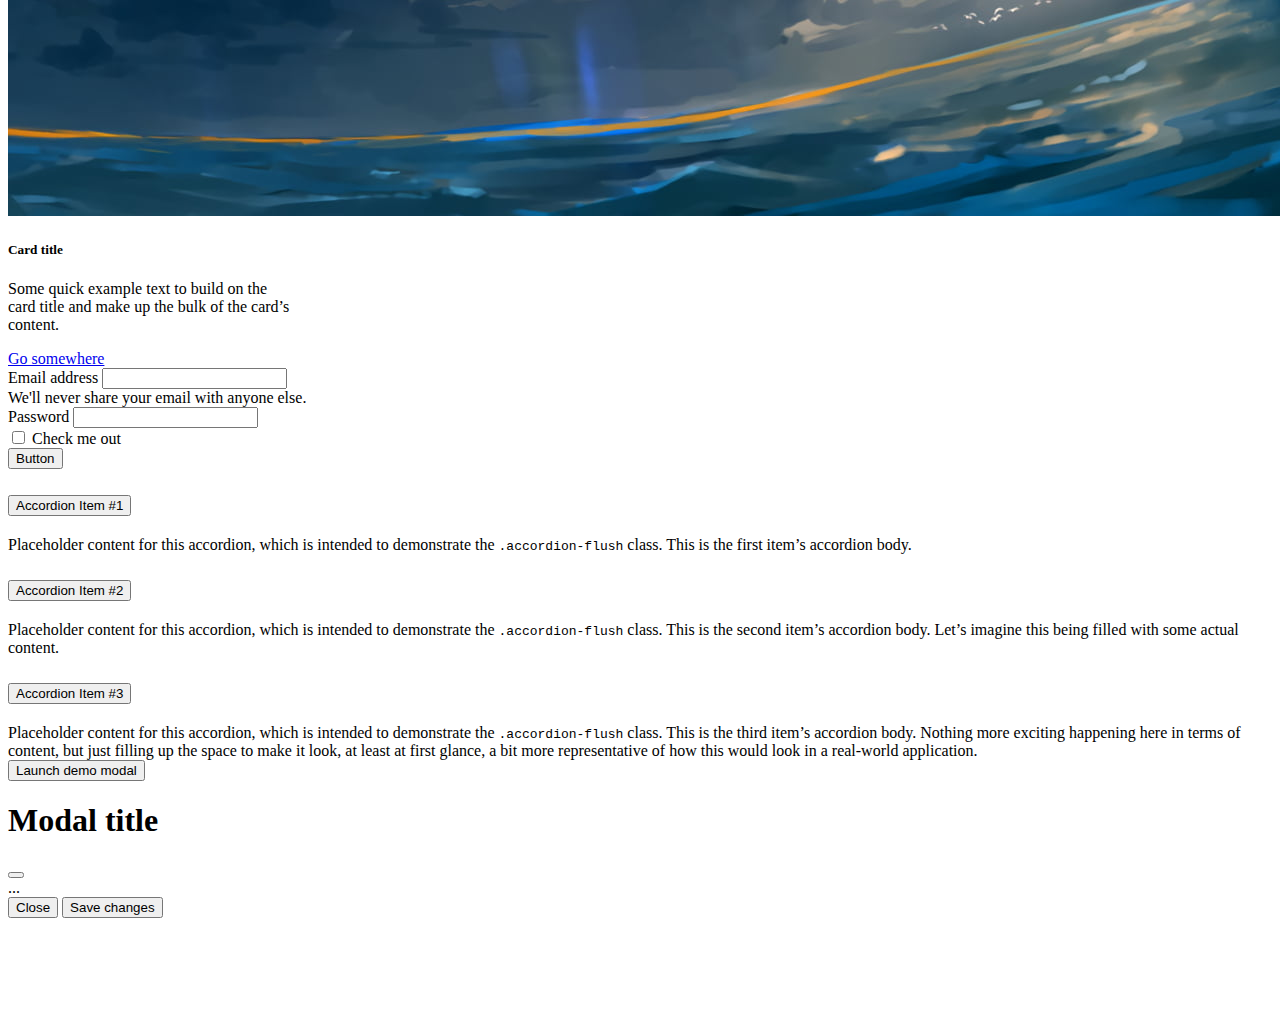
<file: 9th/index.html>
<!DOCTYPE html>
<html lang="en">
<head>
    <meta charset="UTF-8">
    <meta name="viewport" content="width=device-width, initial-scale=1.0">
    <title>Introduction to Bootstrap</title>
   <link href="https://cdn.jsdelivr.net/npm/bootstrap@5.3.8/dist/css/bootstrap.min.css" rel="stylesheet" integrity="sha384-sRIl4kxILFvY47J16cr9ZwB07vP4J8+LH7qKQnuqkuIAvNWLzeN8tE5YBujZqJLB" crossorigin="anonymous">
    <script src="https://cdn.jsdelivr.net/npm/bootstrap@5.3.8/dist/js/bootstrap.bundle.min.js" integrity="sha384-FKyoEForCGlyvwx9Hj09JcYn3nv7wiPVlz7YYwJrWVcXK/BmnVDxM+D2scQbITxI" crossorigin="anonymous"></script>
</head>
<body>
    <nav class="navbar navbar-expand-lg bg-body-tertiary">
  <div class="container-fluid">
    <a class="navbar-brand" href="#">Navbar</a>
    <button class="navbar-toggler" type="button" data-bs-toggle="collapse" data-bs-target="#navbarSupportedContent" aria-controls="navbarSupportedContent" aria-expanded="false" aria-label="Toggle navigation">
      <span class="navbar-toggler-icon"></span>
    </button>
    <div class="collapse navbar-collapse" id="navbarSupportedContent">
      <ul class="navbar-nav ms-auto me-2 mb-2 mb-lg-0">
        <li class="nav-item">
          <a class="nav-link active" aria-current="page" href="#">Home</a>
        </li>
        <li class="nav-item">
          <a class="nav-link" href="#">Link</a>
        </li>
        <li class="nav-item dropdown">
          <a class="nav-link dropdown-toggle" href="#" role="button" data-bs-toggle="dropdown" aria-expanded="false">
            Dropdown
          </a>
          <ul class="dropdown-menu">
            <li><a class="dropdown-item" href="#">Action</a></li>
            <li><a class="dropdown-item" href="#">Another action</a></li>
            <li><hr class="dropdown-divider"></li>
            <li><a class="dropdown-item" href="#">Something else here</a></li>
          </ul>
        </li>
        <li class="nav-item">
          <a class="nav-link " href="#" aria-disabled="flase">Contact Us</a>
        </li>
      </ul>
      <form class="d-flex" role="search">
       
        <button class="btn btn-outline-success" type="submit">Click Here</button>
      </form>
    </div>
  </div>
</nav>
<div class="row m-5">
<div class="card mt-5 col-sm-3 m-3 " style="width: 18rem; ;">
  <img src="Image.jpg" class="card-img-top " alt="...">
  <div class="card-body">
    <h5 class="card-title">Card title</h5>
    <p class="card-text">Some quick example text to build on the card title and make up the bulk of the card’s content.</p>
    <a href="#" class="btn btn-primary">Go somewhere</a>
  </div>
</div>
<div class="card mt-5 col-sm-3 m-3" style="width: 18rem;">
  <img src="Image.jpg" class="card-img-top " alt="...">
  <div class="card-body">
    <h5 class="card-title">Card title</h5>
    <p class="card-text">Some quick example text to build on the card title and make up the bulk of the card’s content.</p>
    <a href="#" class="btn btn-primary">Go somewhere</a>
  </div>
</div>
<div class="card mt-5 col-sm-3 m-3" style="width: 18rem;">
  <img src="Image.jpg" class="card-img-top " alt="...">
  <div class="card-body">
    <h5 class="card-title">Card title</h5>
    <p class="card-text">Some quick example text to build on the card title and make up the bulk of the card’s content.</p>
    <a href="#" class="btn btn-primary">Go somewhere</a>
  </div>
</div>
<div class="card mt-5 col-sm-3 m-3" style="width: 18rem;">
  <img src="Image.jpg" class="card-img-top " alt="...">
  <div class="card-body">
    <h5 class="card-title">Card title</h5>
    <p class="card-text">Some quick example text to build on the card title and make up the bulk of the card’s content.</p>
    <a href="#" class="btn btn-primary">Go somewhere</a>
  </div>
</div>
</div>
<div class="col-sm-4 offset-sm-4">
<formm class="card p-5">
  <div class="mb-3">
    <label for="exampleInputEmail1" class="form-label">Email address</label>
    <input type="email" class="form-control" id="exampleInputEmail1" aria-describedby="emailHelp">
    <div id="emailHelp" class="form-text">We'll never share your email with anyone else.</div>
  </div>
  <div class="mb-3">
    <label for="exampleInputPassword1" class="form-label">Password</label>
    <input type="password" class="form-control" id="exampleInputPassword1">
  </div>
  <div class="mb-3 form-check">
    <input type="checkbox" class="form-check-input" id="exampleCheck1">
    <label class="form-check-label" for="exampleCheck1">Check me out</label>
  </div>
<div class="d-grid ">
  <button class="btn btn-primary" type="button">Button</button>
</div>
</form>
</div>
<div class="accordion accordion-flush m-5 card" id="accordionFlushExample">
  <div class="accordion-item">
    <h2 class="accordion-header">
      <button class="accordion-button collapsed" type="button" data-bs-toggle="collapse" data-bs-target="#flush-collapseOne" aria-expanded="false" aria-controls="flush-collapseOne">
        Accordion Item #1
      </button>
    </h2>
    <div id="flush-collapseOne" class="accordion-collapse collapse" data-bs-parent="#accordionFlushExample">
      <div class="accordion-body">Placeholder content for this accordion, which is intended to demonstrate the <code>.accordion-flush</code> class. This is the first item’s accordion body.</div>
    </div>
  </div>
  <div class="accordion-item">
    <h2 class="accordion-header">
      <button class="accordion-button collapsed" type="button" data-bs-toggle="collapse" data-bs-target="#flush-collapseTwo" aria-expanded="false" aria-controls="flush-collapseTwo">
        Accordion Item #2
      </button>
    </h2>
    <div id="flush-collapseTwo" class="accordion-collapse collapse" data-bs-parent="#accordionFlushExample">
      <div class="accordion-body">Placeholder content for this accordion, which is intended to demonstrate the <code>.accordion-flush</code> class. This is the second item’s accordion body. Let’s imagine this being filled with some actual content.</div>
    </div>
  </div>
  <div class="accordion-item">
    <h2 class="accordion-header">
      <button class="accordion-button collapsed" type="button" data-bs-toggle="collapse" data-bs-target="#flush-collapseThree" aria-expanded="false" aria-controls="flush-collapseThree">
        Accordion Item #3
      </button>
    </h2>
    <div id="flush-collapseThree" class="accordion-collapse collapse" data-bs-parent="#accordionFlushExample">
      <div class="accordion-body">Placeholder content for this accordion, which is intended to demonstrate the <code>.accordion-flush</code> class. This is the third item’s accordion body. Nothing more exciting happening here in terms of content, but just filling up the space to make it look, at least at first glance, a bit more representative of how this would look in a real-world application.</div>
    </div>
  </div>
</div>
<!-- Button trigger modal -->
<button type="button" class="btn btn-primary ms-5" data-bs-toggle="modal" data-bs-target="#exampleModal">
  Launch demo modal
</button>

<!-- Modal -->
<div class="modal fade" id="exampleModal" tabindex="-1" aria-labelledby="exampleModalLabel" aria-hidden="true" data-bs-backdrop="static">
  <div class="modal-dialog">
    <div class="modal-content">
      <div class="modal-header">
        <h1 class="modal-title fs-5" id="exampleModalLabel">Modal title</h1>
        <button type="button" class="btn-close" data-bs-dismiss="modal" aria-label="Close"></button>
      </div>
      <div class="modal-body">
        ...
      </div>
      <div class="modal-footer">
        <button type="button" class="btn btn-secondary" data-bs-dismiss="modal">Close</button>
        <button type="button" class="btn btn-primary" data-bs-dismiss="modal">Save changes</button>
      </div>
    </div>
  </div> 
</div>
<br><br><br><br><br><br>
    
</body>
</html>
</file>
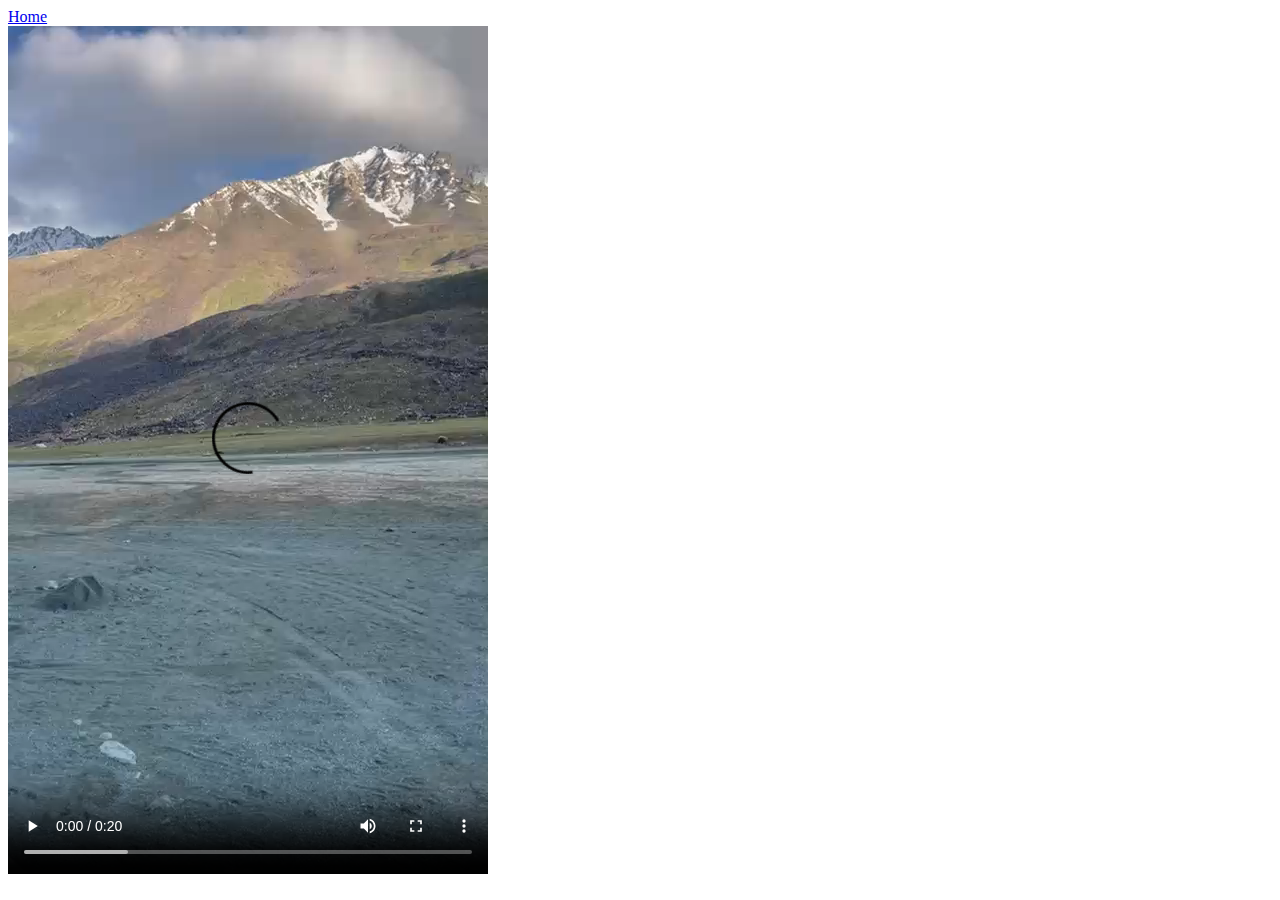
<file: 4th/video.html>
<!DOCTYPE html>
<html lang="en">
<head>
    <meta charset="UTF-8">
    <meta name="viewport" content="width=device-width, initial-scale=1.0">
    <title>Document</title>
</head>
<body>
    <a href="index.html">Home</a>
    <br>
    <video src="WhatsApp Video 2025-10-21 at 18.49.54.mp4" controls></video>
</body>
</html>
</file>
<file: 5th/CSS/style.css>
#h2{
    background-color: aquamarine;
    width: 50%;
}
#container1{
    color: white;
    width: 1000px;
    height: 600px;
   background-image: url("../image/Image.jpg");
   background-size: cover;
}
#container2{
    color: white;
    width: 1000px;
    height: 600px;
    background-image: linear-gradient(to right, #403B4A, #E7E9BB);
    margin-top: 10px;
    overflow: auto;
}
#container3{
    width: 1000px;
    height: 600px;
    background-image: radial-gradient(#403B4A, #E7E9BB);
    margin-top: 10px;

}
#container4{
    border-width: 10px;
    border-color: red;
    border-style: dotted;
    border-radius: 90px;
    padding: 80px;
}
#btn{
    color: whitesmoke;
    background-color: blue;
    margin-top: 20px;
    padding: 20px;
    border-radius: 15px;
    border-color: red;
    border-width: 2px;
}
</file>
<file: 6th/style.css>
body{
    
    margin: 0;
    font-family: 'Lucida Sans', 'Lucida Sans Regular', 'Lucida Grande', 'Lucida Sans Unicode', Geneva, Verdana, sans-serif;
}
#con{
    background-color: blueviolet;
    height: 400px;
    width: 100%;
    margin: 0%;
}
#form{
    border: 3px solid grey;
    width: 400px;
    height: 300px;
    border-radius: 10px;
    margin-left: auto;
    margin-right: auto;
    position: relative;
    bottom: 150px;
    background-color: whitesmoke;
}
#con1{
    padding: 10px;
    margin-left: 20px;
}
#con2{
    padding: 10px;
    margin-left: 20px;
}
button{
    padding: 10px;
    width: 85%;
    margin-left: 29px;
    margin-top: 15px;
    border: 2px solid gray;
    border-radius: 5px;
    background-color: orange;
    
}
input{
    width: 90%;
    padding: 10px 5px;
    border: 2px solid gray;
    border-radius: 5px;
    margin-top: 5px;
}
</file>
